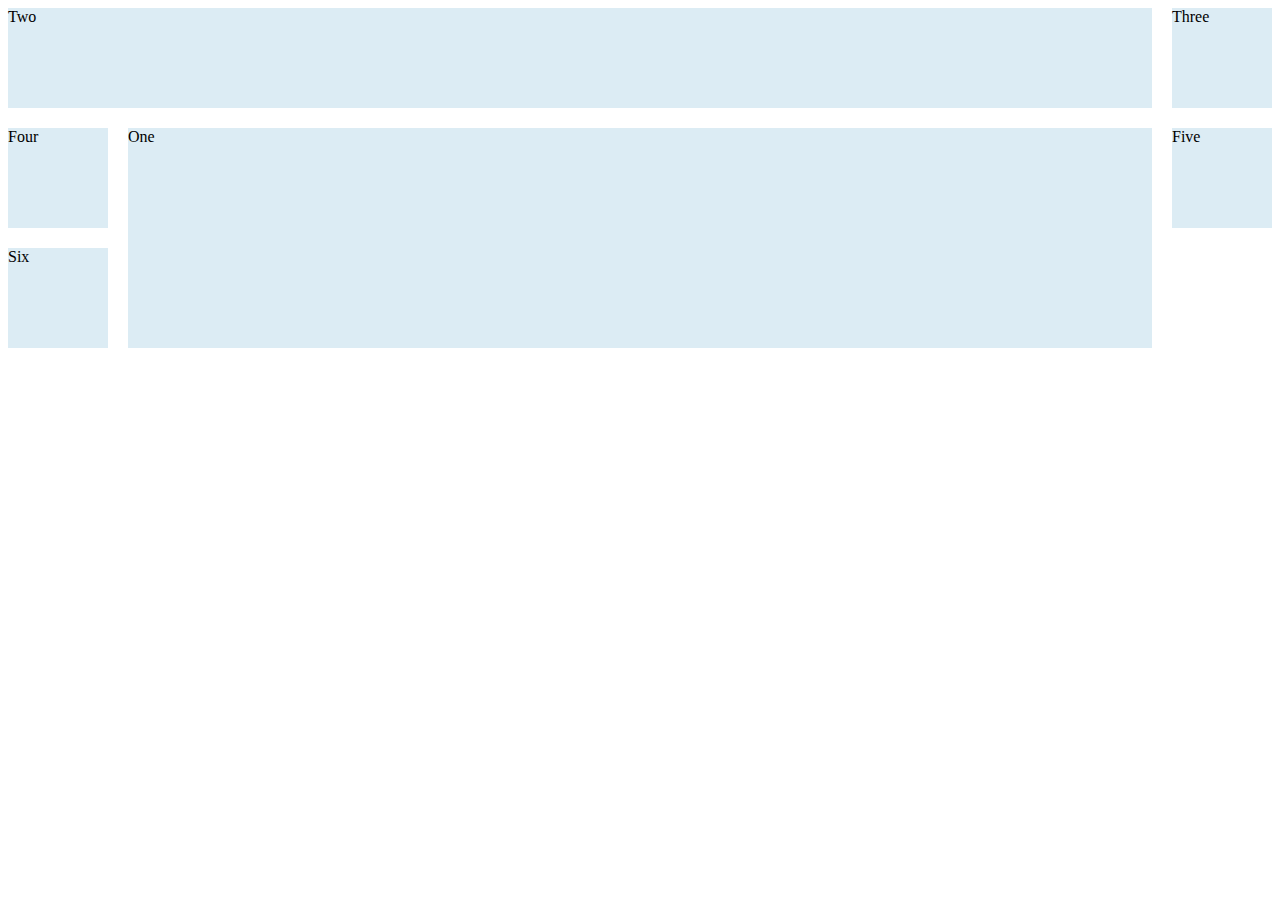
<file: cssgrid.html>
<!DOCTYPE html>
<html lang="en">

<head>
    <meta charset="UTF-8">
    <meta name="viewport" content="width=device-width, initial-scale=1.0">
    <title>CSS Grid Example</title>
    <style>
        div {
            background-color: hsla(200, 50%, 70%, 0.3);
        }

        .wrapper {
            background-color: white;
            display: grid;
            grid-template-columns: 100px repeat(2, 1fr) 100px;
            grid-gap: 20px;
            grid-auto-rows: minmax(100px, auto);
        }

        .one {
            grid-column: 2/4;
            grid-row: 2/4;
        }

        .two {
            grid-column: 1/ 4;
            grid-row: 1/2;
        }
    </style>
</head>

<body>
    <div class="wrapper">
        <div class="one">One</div>
        <div class="two">Two</div>
        <div class="three">Three</div>
        <div class="four">Four</div>
        <div class="five">Five</div>
        <div class="six">Six</div>
    </div>
</body>

</html>
</file>
